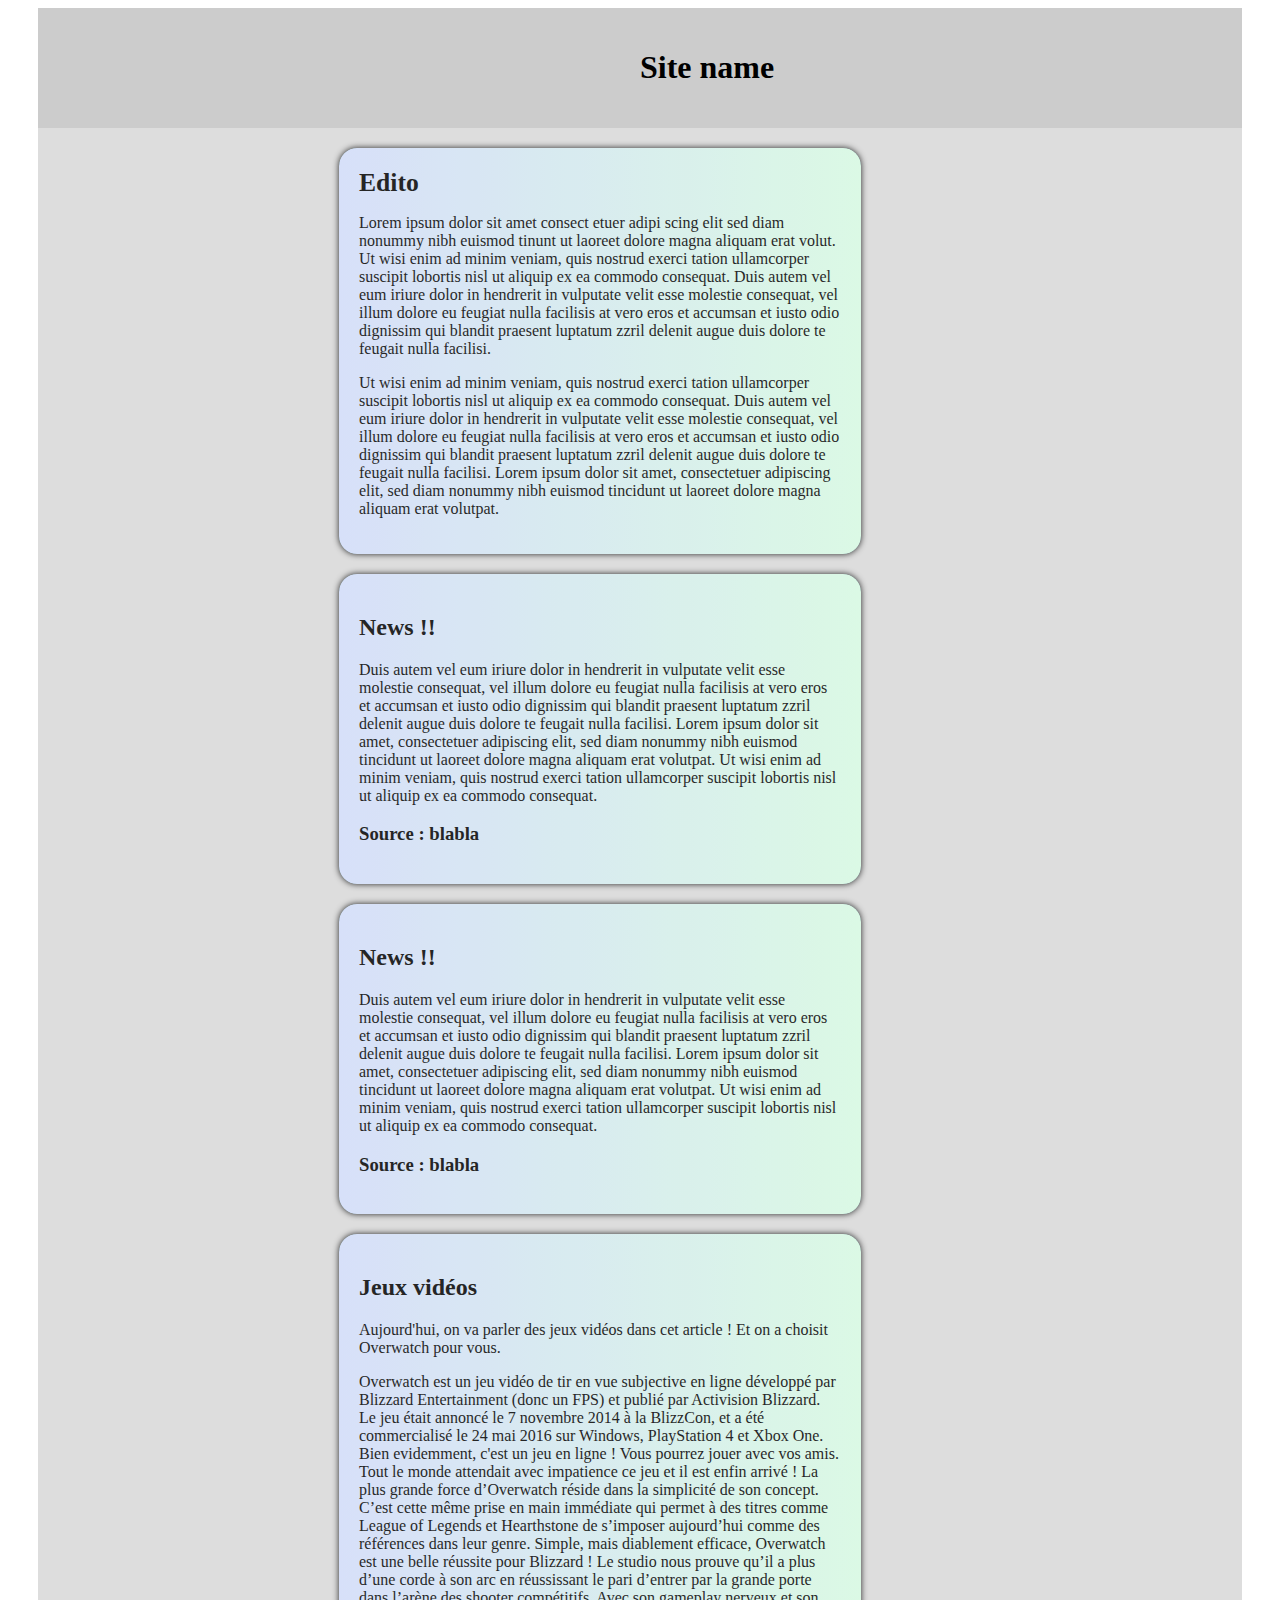
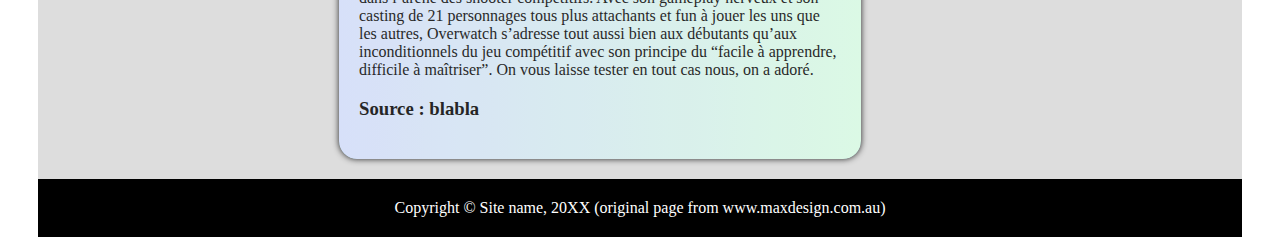
<file: index.html>
<!DOCTYPE html PUBLIC "-//W3C//DTD XHTML 1.0 Strict//FR"
        "http://www.w3.org/TR/xhtml1/DTD/xhtml1-strict.dtd">
<html xmlns="http://www.w3.org/1999/xhtml" xml:lang="fr" lang="fr">
<head>
	<meta http-equiv="content-type" content="text/html; charset=utf-8" />
	<title>Revue de presse</title>
	
	<link rel="stylesheet" href="style.css" type="text/css" media="screen" />
</head>
<body>
<div id="container">
	<div id="header">
		<h1>
			Site name
		</h1>
	</div>
<!--	<div id="navigation">
		<ul>
			<li><a href="#">Home</a></li>
			<li><a href="#">About</a></li>
			<li><a href="#">Services</a></li>
			<li><a href="#">Contact us</a></li>
		</ul>
	</div>
-->
	<div id="edito">
		<h2>
			Edito
		</h2>
		<p>
			Lorem ipsum dolor sit amet consect etuer adipi scing elit sed diam nonummy nibh euismod tinunt ut laoreet dolore magna aliquam erat volut. Ut wisi enim ad minim veniam, quis nostrud exerci tation ullamcorper suscipit lobortis nisl ut aliquip ex ea commodo consequat. Duis autem vel eum iriure dolor in hendrerit in vulputate velit esse molestie consequat, vel illum dolore eu feugiat nulla facilisis at vero eros et accumsan et iusto odio dignissim qui blandit praesent luptatum zzril delenit augue duis dolore te feugait nulla facilisi.
		</p>
		<p>
			Ut wisi enim ad minim veniam, quis nostrud exerci tation ullamcorper suscipit lobortis nisl ut aliquip ex ea commodo consequat. Duis autem vel eum iriure dolor in hendrerit in vulputate velit esse molestie consequat, vel illum dolore eu feugiat nulla facilisis at vero eros et accumsan et iusto odio dignissim qui blandit praesent luptatum zzril delenit augue duis dolore te feugait nulla facilisi. Lorem ipsum dolor sit amet, consectetuer adipiscing elit, sed diam nonummy nibh euismod tincidunt ut laoreet dolore magna aliquam erat volutpat.
		</p>
		
	</div>
	
	<div id="news">
		<h2>
			News !!
		</h2>
		<p>
			Duis autem vel eum iriure dolor in hendrerit in vulputate velit esse molestie consequat, vel illum dolore eu feugiat nulla facilisis at vero eros et accumsan et iusto odio dignissim qui blandit praesent luptatum zzril delenit augue duis dolore te feugait nulla facilisi. Lorem ipsum dolor sit amet, consectetuer adipiscing elit, sed diam nonummy nibh euismod tincidunt ut laoreet dolore magna aliquam erat volutpat. Ut wisi enim ad minim veniam, quis nostrud exerci tation ullamcorper suscipit lobortis nisl ut aliquip ex ea commodo consequat.
		</p>
		<h3>Source : <a href="#">blabla</a>
		</h3>
	</div>

	<div id="news">
		<h2>
			News !!
		</h2>
		<p>
			Duis autem vel eum iriure dolor in hendrerit in vulputate velit esse molestie consequat, vel illum dolore eu feugiat nulla facilisis at vero eros et accumsan et iusto odio dignissim qui blandit praesent luptatum zzril delenit augue duis dolore te feugait nulla facilisi. Lorem ipsum dolor sit amet, consectetuer adipiscing elit, sed diam nonummy nibh euismod tincidunt ut laoreet dolore magna aliquam erat volutpat. Ut wisi enim ad minim veniam, quis nostrud exerci tation ullamcorper suscipit lobortis nisl ut aliquip ex ea commodo consequat.
		</p>
		<h3>Source : <a href="#">blabla</a>
		</h3>
	</div>
	<div id="news">
		<h2>
			Jeux vidéos
		</h2>
		<p>
			Aujourd'hui, on va parler des jeux vidéos dans cet article ! Et on a choisit Overwatch pour vous.
<p>Overwatch est un jeu vidéo de tir en vue subjective en ligne développé par Blizzard Entertainment (donc un FPS) et publié par Activision Blizzard. Le jeu était annoncé le 7 novembre 2014 à la BlizzCon, et a été commercialisé le 24 mai 2016 sur Windows, PlayStation 4 et Xbox One. Bien evidemment, c'est un jeu en ligne ! Vous pourrez jouer avec vos amis. Tout le monde attendait avec impatience ce jeu et il est enfin arrivé ! La plus grande force d’Overwatch réside dans la simplicité de son concept. C’est cette même prise en main immédiate qui permet à des titres comme League of Legends et Hearthstone de s’imposer aujourd’hui comme des références dans leur genre. Simple, mais diablement efficace, Overwatch est une belle réussite pour Blizzard ! Le studio nous prouve qu’il a plus d’une corde à son arc en réussissant le pari d’entrer par la grande porte dans l’arène des shooter compétitifs. Avec son gameplay nerveux et son casting de 21 personnages tous plus attachants et fun à jouer les uns que les autres, Overwatch s’adresse tout aussi bien aux débutants qu’aux inconditionnels du jeu compétitif avec son principe du “facile à apprendre, difficile à maîtriser”. On vous laisse tester en tout cas nous, on a adoré. </p>
		</p>
		<h3>Source : <a href="#">blabla</a>
		</h3>
	</div>


	<div id="footer">
		Copyright © Site name, 20XX
		(original page from <a href="http://www.maxdesign.com.au/articles/css-layouts/one-liquid/">www.maxdesign.com.au</a>)
	</div>
</div>
</body>
</html>
</file>
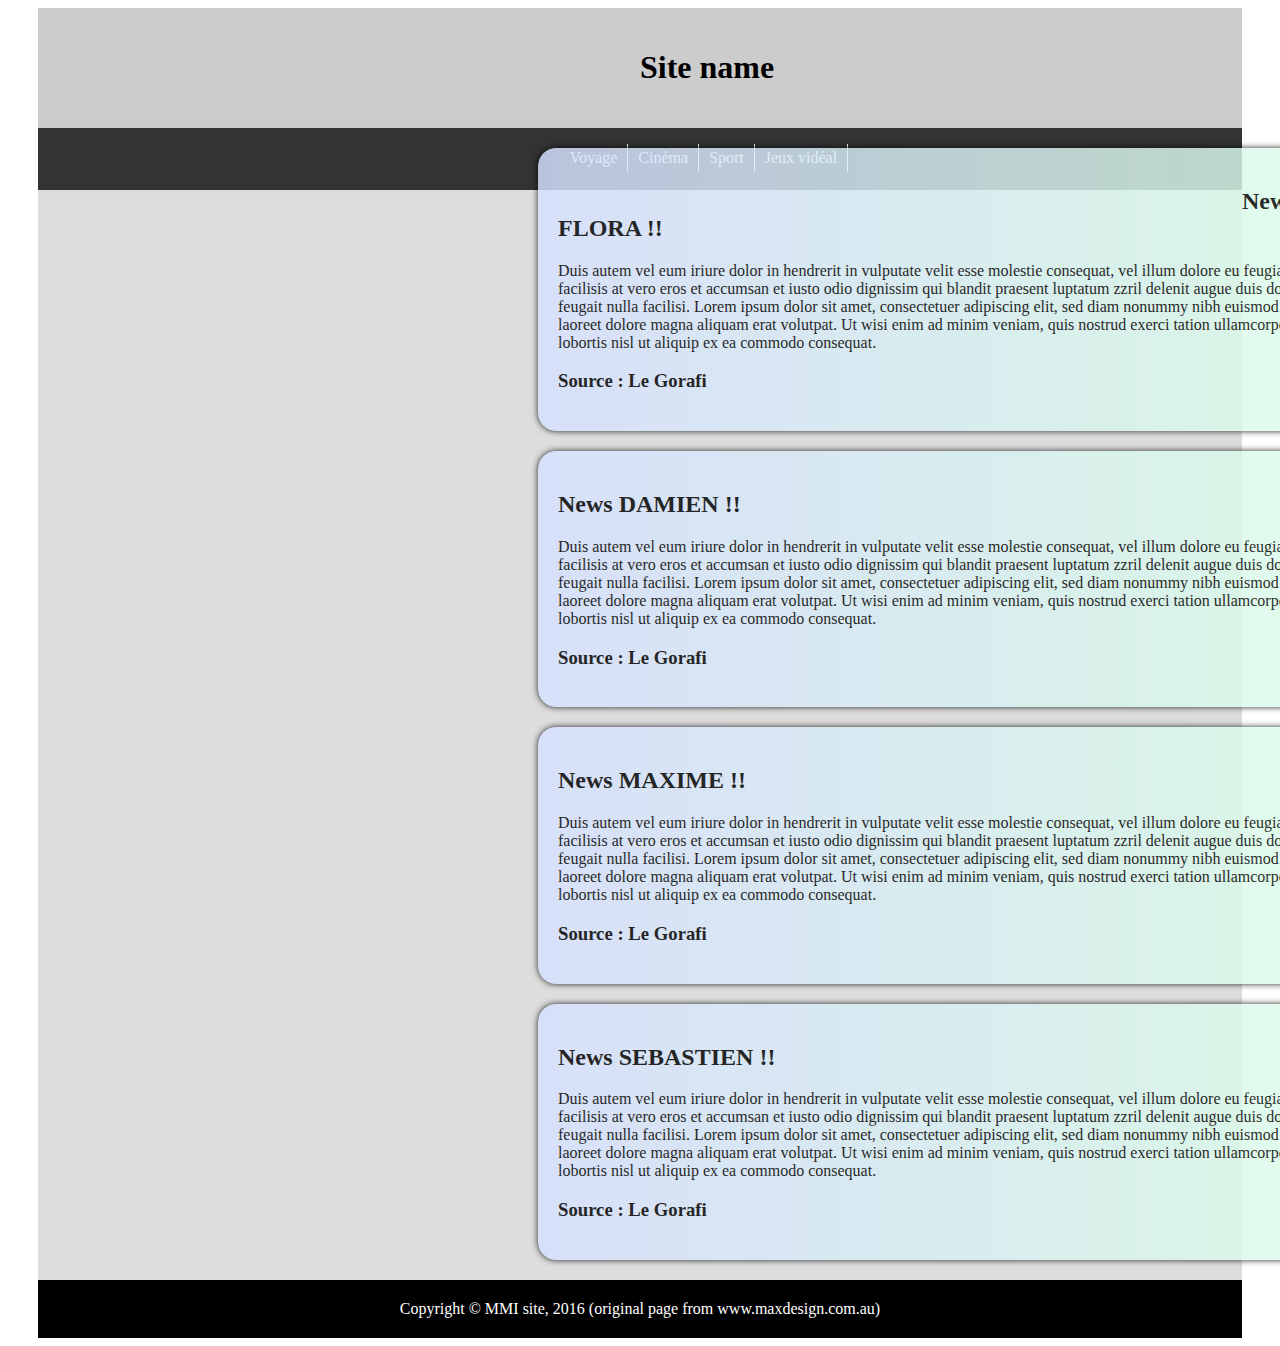
<file: cinema.html>
<!DOCTYPE html PUBLIC "-//W3C//DTD XHTML 1.0 Strict//FR"
        "http://www.w3.org/TR/xhtml1/DTD/xhtml1-strict.dtd">
<html xmlns="http://www.w3.org/1999/xhtml" xml:lang="fr" lang="fr">
<head>
	<meta http-equiv="content-type" content="text/html; charset=utf-8" />
	<title>Revue de presse</title>
	
	<link rel="stylesheet" href="style.css" type="text/css" media="screen" />
</head>
<body>
<div id="container">
	<div id="header">
		<h1>
			Site name
		</h1>
	</div>
	<div id="navigation">
		<ul>
			<li><a href="#">Voyage</a></li>
			<li><a href="#">Cinéma</a></li>
			<li><a href="#">Sport</a></li>
			<li><a href="#">Jeux vidéal</a></li>
		</ul>
	</div>
<div id="article">
	<div id="news">
		<h2>
			News FLORA !!
		</h2>
		<p>
			Duis autem vel eum iriure dolor in hendrerit in vulputate velit esse molestie consequat, vel illum dolore eu feugiat nulla facilisis at vero eros et accumsan et iusto odio dignissim qui blandit praesent luptatum zzril delenit augue duis dolore te feugait nulla facilisi. Lorem ipsum dolor sit amet, consectetuer adipiscing elit, sed diam nonummy nibh euismod tincidunt ut laoreet dolore magna aliquam erat volutpat. Ut wisi enim ad minim veniam, quis nostrud exerci tation ullamcorper suscipit lobortis nisl ut aliquip ex ea commodo consequat.
		</p>
		<h3>Source : <a href="#">Le Gorafi</a>
		</h3>
	</div>

	<div id="news">
		<h2>
			News DAMIEN !!
		</h2>
		<p>
			Duis autem vel eum iriure dolor in hendrerit in vulputate velit esse molestie consequat, vel illum dolore eu feugiat nulla facilisis at vero eros et accumsan et iusto odio dignissim qui blandit praesent luptatum zzril delenit augue duis dolore te feugait nulla facilisi. Lorem ipsum dolor sit amet, consectetuer adipiscing elit, sed diam nonummy nibh euismod tincidunt ut laoreet dolore magna aliquam erat volutpat. Ut wisi enim ad minim veniam, quis nostrud exerci tation ullamcorper suscipit lobortis nisl ut aliquip ex ea commodo consequat.
		</p>
		<h3>Source : <a href="#">Le Gorafi</a>
		</h3>
	</div>
	<div id="news">
		<h2>
			News MAXIME  !!
		</h2>
		<p>
			Duis autem vel eum iriure dolor in hendrerit in vulputate velit esse molestie consequat, vel illum dolore eu feugiat nulla facilisis at vero eros et accumsan et iusto odio dignissim qui blandit praesent luptatum zzril delenit augue duis dolore te feugait nulla facilisi. Lorem ipsum dolor sit amet, consectetuer adipiscing elit, sed diam nonummy nibh euismod tincidunt ut laoreet dolore magna aliquam erat volutpat. Ut wisi enim ad minim veniam, quis nostrud exerci tation ullamcorper suscipit lobortis nisl ut aliquip ex ea commodo consequat.
		</p>
		<h3>Source : <a href="#">Le Gorafi</a>
		</h3>
		
	</div>
		<div id="news">
		<h2>
			News SEBASTIEN  !!
		</h2>
		<p>
			Duis autem vel eum iriure dolor in hendrerit in vulputate velit esse molestie consequat, vel illum dolore eu feugiat nulla facilisis at vero eros et accumsan et iusto odio dignissim qui blandit praesent luptatum zzril delenit augue duis dolore te feugait nulla facilisi. Lorem ipsum dolor sit amet, consectetuer adipiscing elit, sed diam nonummy nibh euismod tincidunt ut laoreet dolore magna aliquam erat volutpat. Ut wisi enim ad minim veniam, quis nostrud exerci tation ullamcorper suscipit lobortis nisl ut aliquip ex ea commodo consequat.
		</p>
		<h3>Source : <a href="#">Le Gorafi</a>
		</h3>
		
	</div>
</div>


	<div id="footer">
		Copyright © MMI site, 2016
		(original page from <a href="http://www.maxdesign.com.au/articles/css-layouts/one-liquid/">www.maxdesign.com.au</a>)

</div>


	
</body>
</html>
</file>
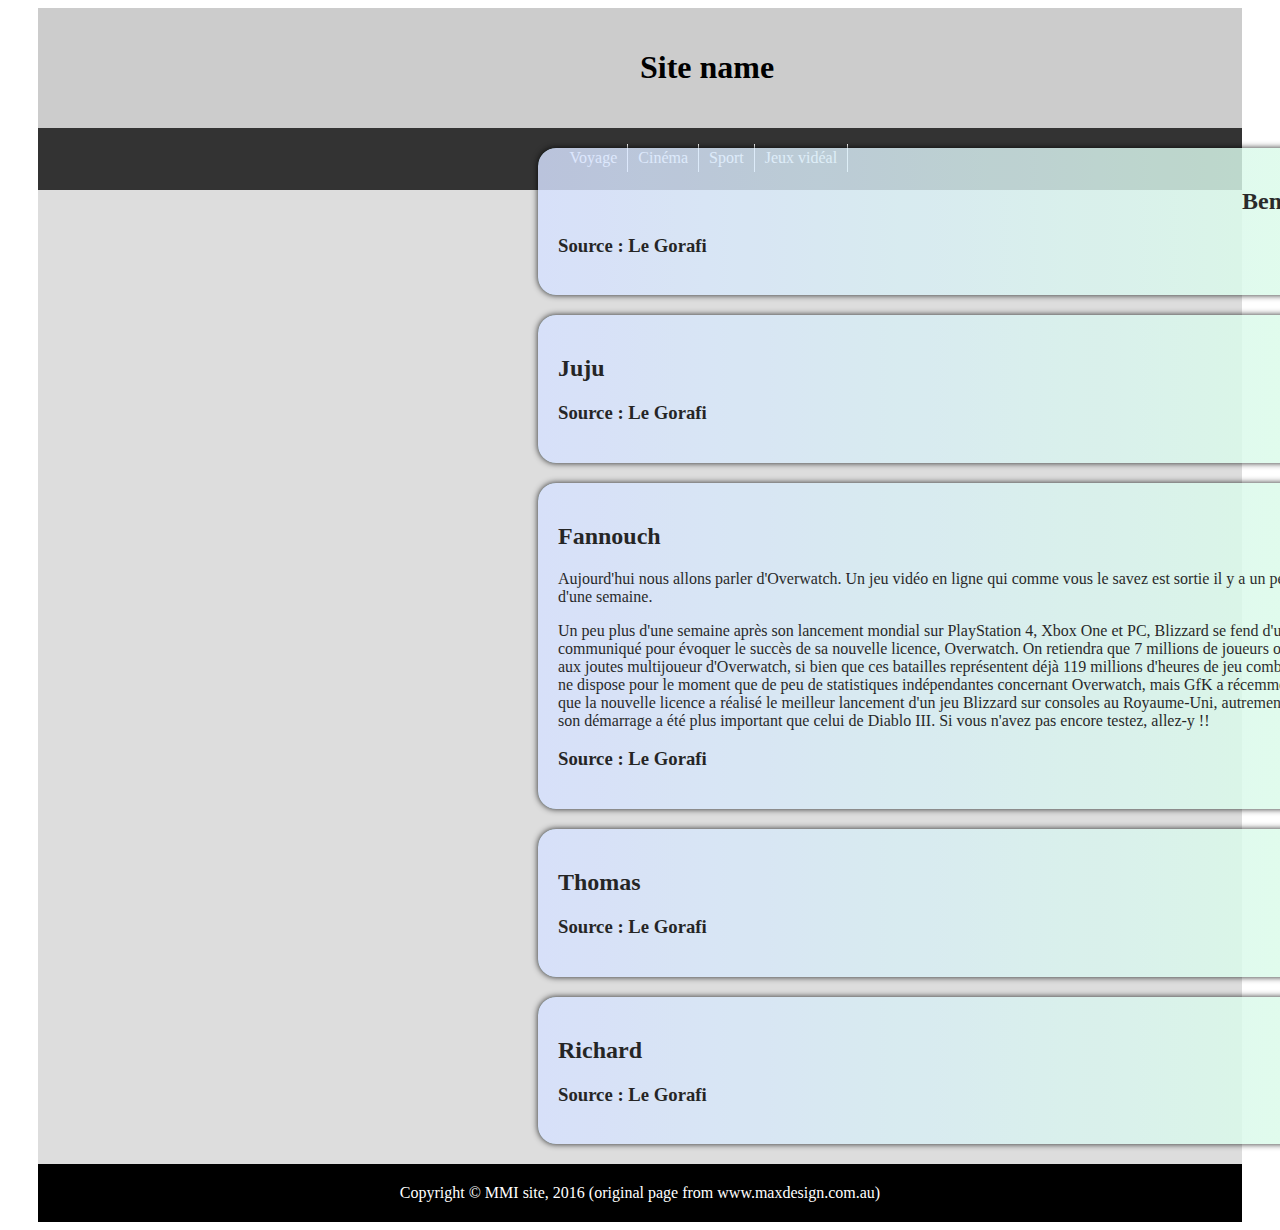
<file: jeux.html>
<!DOCTYPE html PUBLIC "-//W3C//DTD XHTML 1.0 Strict//FR"
        "http://www.w3.org/TR/xhtml1/DTD/xhtml1-strict.dtd">
<html xmlns="http://www.w3.org/1999/xhtml" xml:lang="fr" lang="fr">
<head>
	<meta http-equiv="content-type" content="text/html; charset=utf-8" />
	<title>Revue de presse</title>
	
	<link rel="stylesheet" href="style.css" type="text/css" media="screen" />
</head>
<body>
<div id="container">
	<div id="header">
		<h1>
			Site name
		</h1>
	</div>
	<div id="navigation">
		<ul>
			<li><a href="#">Voyage</a></li>
			<li><a href="#">Cinéma</a></li>
			<li><a href="#">Sport</a></li>
			<li><a href="#">Jeux vidéal</a></li>
		</ul>
	</div>
<div id="article">
	<div id="news">
		<h2>
			Benoit
		</h2>
		<p>
			
            
		</p>
		<h3>Source : <a href="#">Le Gorafi</a>
		</h3>
	</div>

	<div id="news">
		<h2>
			Juju
		</h2>
		<p>
			
            
            
		</p>
		<h3>Source : <a href="#">Le Gorafi</a>
		</h3>
	</div>
	<div id="news">
		<h2>
			Fannouch
		</h2>
		<p>
			Aujourd'hui nous allons parler d'Overwatch. Un jeu vidéo en ligne qui comme vous le savez est sortie il y a un peu plus d'une semaine. 
            <p> Un peu plus d'une semaine après son lancement mondial sur PlayStation 4, Xbox One et PC, Blizzard se fend d'un communiqué pour évoquer le succès de sa nouvelle licence, Overwatch. On retiendra que 7 millions de joueurs ont participé aux joutes multijoueur d'Overwatch, si bien que ces batailles représentent déjà 119 millions d'heures de jeu combinées. On ne dispose pour le moment que de peu de statistiques indépendantes concernant Overwatch, mais GfK a récemment indiqué que la nouvelle licence a réalisé le meilleur lancement d'un jeu Blizzard sur consoles au Royaume-Uni, autrement dit que son démarrage a été plus important que celui de Diablo III. 
        Si vous n'avez pas encore testez, allez-y !! </p>
            
		</p>
		<h3>Source : <a href="#">Le Gorafi</a>
		</h3>
	</div>
    
   <div id="news">
		<h2>
			Thomas
		</h2>
		<p>
			
            
		</p>
		<h3>Source : <a href="#">Le Gorafi</a>
		</h3>
	</div> 
    
    <div id="news">
		<h2>
			Richard
		</h2>
		<p>
			
            
		</p>
		<h3>Source : <a href="#">Le Gorafi</a>
		</h3>
        
	</div> 
 
</div>


	<div id="footer">
		Copyright © MMI site, 2016
		(original page from <a href="http://www.maxdesign.com.au/articles/css-layouts/one-liquid/">www.maxdesign.com.au</a>)
	</div>
</div>
</body>
</html>
</file>
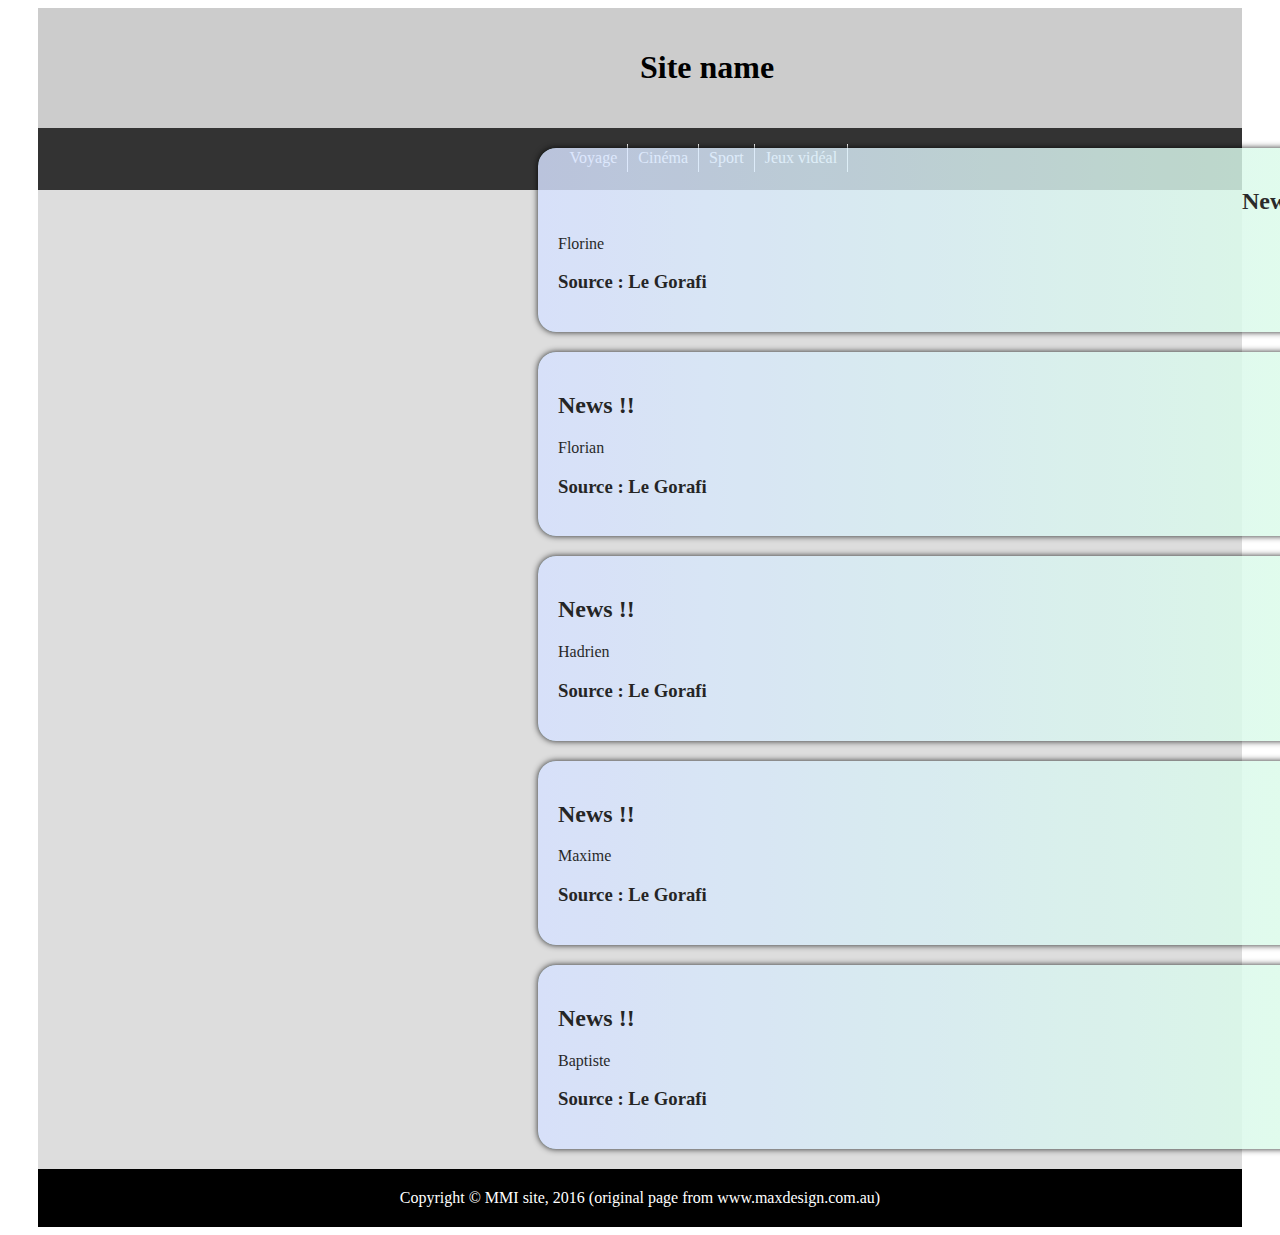
<file: sport.html>
<!DOCTYPE html PUBLIC "-//W3C//DTD XHTML 1.0 Strict//FR"
          "http://www.w3.org/TR/xhtml1/DTD/xhtml1-strict.dtd">
<html xmlns="http://www.w3.org/1999/xhtml" xml:lang="fr" lang="fr">
  <head>
    <meta http-equiv="content-type" content="text/html; charset=utf-8" />
    <title>Revue de presse</title>
    
    <link rel="stylesheet" href="style.css" type="text/css" media="screen" />
</head>
  <body>
    <div id="container">
      <div id="header">
	<h1>
	  Site name
	</h1>
      </div>
      <div id="navigation">
	  <ul>
	    <li><a href="#">Voyage</a></li>
	    <li><a href="#">Cinéma</a></li>
	    <li><a href="#">Sport</a></li>
	    <li><a href="#">Jeux vidéal</a></li>
		</ul>
      </div>
      <div id="article">
	<div id="news">
	    <h2>
	      News !!
	    </h2>
	    <p>
	      Florine
	    </p>
	    <h3>Source : <a href="#">Le Gorafi</a>
	    </h3>
	</div>
	
	  <div id="news">
	    <h2>
	      News !!
	    </h2>
	    <p>
	      Florian
	    </p>
	    <h3>Source : <a href="#">Le Gorafi</a>
	    </h3>
	  </div>
	  <div id="news">
	    <h2>
	      News !!
	    </h2>
	    <p>
	      Hadrien
	    </p>
	    <h3>Source : <a href="#">Le Gorafi</a>
	    </h3>
	  </div>
	  
	  <div id="news">
	    <h2>
	      News !!
	    </h2>
	    <p>
	      Maxime
	    </p>
	    <h3>Source : <a href="#">Le Gorafi</a>
	    </h3>
	  </div>
	  <div id="news">
	    <h2>
	      News !!
	    </h2>
	    <p>
	      Baptiste
	    </p>
	    <h3>Source : <a href="#">Le Gorafi</a>
	    </h3>
	  </div>
      </div>
      
      <div id="footer">
	Copyright © MMI site, 2016
	(original page from <a href="http://www.maxdesign.com.au/articles/css-layouts/one-liquid/">www.maxdesign.com.au</a>)
      </div>
    </div>
  </body>
</html>
</file>
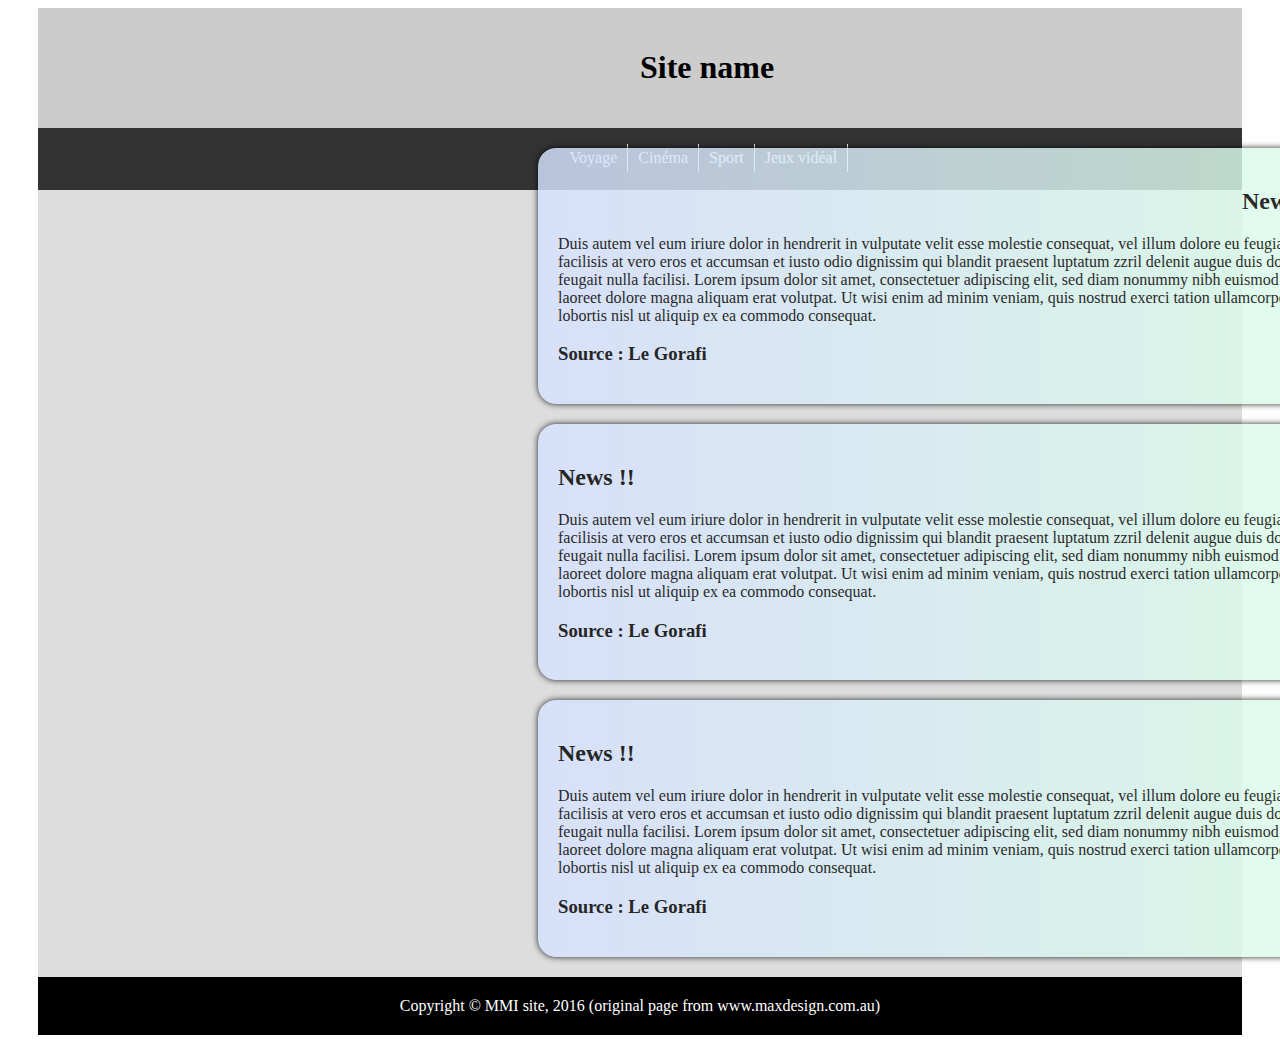
<file: voyage.html>
<!DOCTYPE html PUBLIC "-//W3C//DTD XHTML 1.0 Strict//FR"
        "http://www.w3.org/TR/xhtml1/DTD/xhtml1-strict.dtd">
<html xmlns="http://www.w3.org/1999/xhtml" xml:lang="fr" lang="fr">
<head>
	<meta http-equiv="content-type" content="text/html; charset=utf-8" />
	<title>Revue de presse</title>
	
	<link rel="stylesheet" href="style.css" type="text/css" media="screen" />
</head>
<body>
<div id="container">
	<div id="header">
		<h1>
			Site name
		</h1>
	</div>
	<div id="navigation">
		<ul>
			<li><a href="#">Voyage</a></li>
			<li><a href="#">Cinéma</a></li>
			<li><a href="#">Sport</a></li>
			<li><a href="#">Jeux vidéal</a></li>
		</ul>
	</div>
<div id="article">
	<div id="news">
		<h2>
			News !!
		</h2>
		<p>
			Duis autem vel eum iriure dolor in hendrerit in vulputate velit esse molestie consequat, vel illum dolore eu feugiat nulla facilisis at vero eros et accumsan et iusto odio dignissim qui blandit praesent luptatum zzril delenit augue duis dolore te feugait nulla facilisi. Lorem ipsum dolor sit amet, consectetuer adipiscing elit, sed diam nonummy nibh euismod tincidunt ut laoreet dolore magna aliquam erat volutpat. Ut wisi enim ad minim veniam, quis nostrud exerci tation ullamcorper suscipit lobortis nisl ut aliquip ex ea commodo consequat.
		</p>
		<h3>Source : <a href="#">Le Gorafi</a>
		</h3>
	</div>

	<div id="news">
		<h2>
			News !!
		</h2>
		<p>
			Duis autem vel eum iriure dolor in hendrerit in vulputate velit esse molestie consequat, vel illum dolore eu feugiat nulla facilisis at vero eros et accumsan et iusto odio dignissim qui blandit praesent luptatum zzril delenit augue duis dolore te feugait nulla facilisi. Lorem ipsum dolor sit amet, consectetuer adipiscing elit, sed diam nonummy nibh euismod tincidunt ut laoreet dolore magna aliquam erat volutpat. Ut wisi enim ad minim veniam, quis nostrud exerci tation ullamcorper suscipit lobortis nisl ut aliquip ex ea commodo consequat.
		</p>
		<h3>Source : <a href="#">Le Gorafi</a>
		</h3>
	</div>
	<div id="news">
		<h2>
			News !!
		</h2>
		<p>
			Duis autem vel eum iriure dolor in hendrerit in vulputate velit esse molestie consequat, vel illum dolore eu feugiat nulla facilisis at vero eros et accumsan et iusto odio dignissim qui blandit praesent luptatum zzril delenit augue duis dolore te feugait nulla facilisi. Lorem ipsum dolor sit amet, consectetuer adipiscing elit, sed diam nonummy nibh euismod tincidunt ut laoreet dolore magna aliquam erat volutpat. Ut wisi enim ad minim veniam, quis nostrud exerci tation ullamcorper suscipit lobortis nisl ut aliquip ex ea commodo consequat.
		</p>
		<h3>Source : <a href="#">Le Gorafi</a>
		</h3>
	</div>
</div>


	<div id="footer">
		Copyright © MMI site, 2016
		(original page from <a href="http://www.maxdesign.com.au/articles/css-layouts/one-liquid/">www.maxdesign.com.au</a>)
	</div>
</div>
</body>
</html>
</file>
<file: style.css>
#container
{
	margin: 0 30px;
	background: #fff;
	background-color:#DDDDDD;
}

#header
{
	background: #ccc;
	padding: 20px;
}

#header h1 { margin-left: 50%; }

#navigation
{
	float: left;
	width: 100%;
	background: #333;
}

#navigation ul
{
	margin-left:40%;
	padding-bottom:30px;

	
}

#navigation ul li
{
	list-style-type: none;
	display: inline;
	
}

#navigation li a
{
	display: block;
	float: left;
	padding: 5px 10px;
	color: #fff;
	text-decoration: none;
	border-right: 1px solid #fff;
}

#navigation li a:hover
 { 
	background: #99DDEE;
	color: black;
 }



#article
{
<<<<<<< HEAD
	width:2000px;
=======
    margin-top: 100px;
        width:2000px;
>>>>>>> 2156aaed489525097362b01e52b918a0271ffa2d
	margin-left:auto;
	margin-right:auto;
}

#edito
{
	clear: left;
	padding: 20px;
	margin: 20px;
	-webkit-border-radius: 18px;
	border-radius: 18px;
	-webkit-box-shadow: 0px 0px 10px #000000;
	box-shadow: 0px 0px 6px #000000;
	background-image: -webkit-gradient(linear, left top, right top, from(#d6e1ff), to(#dbffe7));
	background-image: -webkit-linear-gradient(left, #d6e1ff, #dbffe7);
	background-image: linear-gradient(left, #d6e1ff, #dbffe7);
	-webkit-background-clip: padding-box;
	background-clip: padding-box;
	opacity: 0.83;
	width:40%;
	margin-left:25%;
	background-color:#99DDEE;
	

}

#edito h2
{
	color: #000;
	font-size: 160%;
	margin: 0 0 .5em;
}

#news
{	
	
	width: 40%;
	padding: 20px;
	margin: 20px;
	-webkit-border-radius: 18px;
	border-radius: 18px;
	-webkit-box-shadow: 0px 0px 6px #000000;
	box-shadow: 0px 0px 6px #000000;
	background-image: -webkit-gradient(linear, left top, right top, from(#d6e1ff), to(#dbffe7));
	background-image: -webkit-linear-gradient(left, #d6e1ff, #dbffe7);
	background-image: linear-gradient(left, #d6e1ff, #dbffe7);
	-webkit-background-clip: padding-box;
	background-clip: padding-box;
	opacity: 0.83;
	margin-left:25%;
	background-color:#99DDEE;
	
	
}

#news h3 a 
{
	text-decoration:none;
	color: black;
}

#news h3 a:hover
{
	color:white;
	background: black;
}


#footer
{
	clear: both;
	background: black;
	text-align: center;
	padding: 20px;
	height: 1%;
	color:white;
}
#footer a
{
	text-decoration:none;
	color:white;
}

#footer a:hover 
{
	background-color: white;
	color:black;
}
</file>
